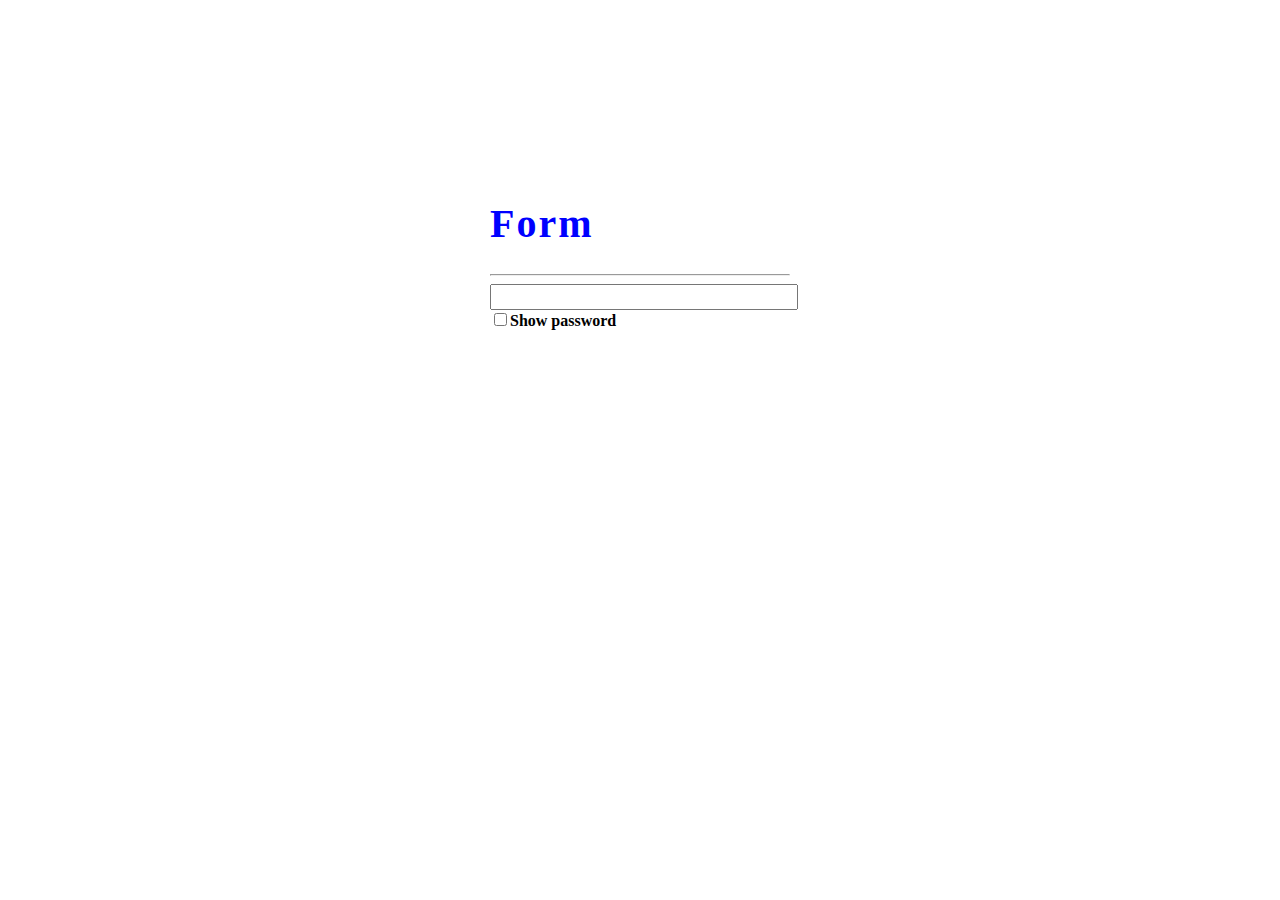
<file: day 15 task2/index.html>
<!DOCTYPE html>
<html lang="en">
<head>
    <meta charset="UTF-8">
    <meta http-equiv="X-UA-Compatible" content="IE=edge">
    <meta name="viewport" content="width=device-width, initial-scale=1.0">
    <script src="https://ajax.googleapis.com/ajax/libs/jquery/3.5.1/jquery.min.js"></script>
    <title>task2</title>
    <style>
        #container{
            width: 300px;
            height: 200px;
            margin: auto;
             margin-top: 200px;
        }
        h1{
            font-size: 40px;
            letter-spacing: 2px;
            color: blue;
        }
        #in{
            
            width: 300px;
            height: 20px;
        }

    </style>
</head>
<body>
    <div id="container">
        <h1>Form</h1><hr>
        <input type="password" id="in"><input type="checkbox" id="check"><b>Show password</b>
    </div>
    <script>
        $(document).ready(function () {
            $("#check").click(function(){
               
                if($("#check").is(':checked') == true){
                    
                    $("#in").attr('type', 'text');
                }else{
                    $("#in").attr('type', 'password');
                }
            });
            
        });
    </script>
</body>
</html>
</file>
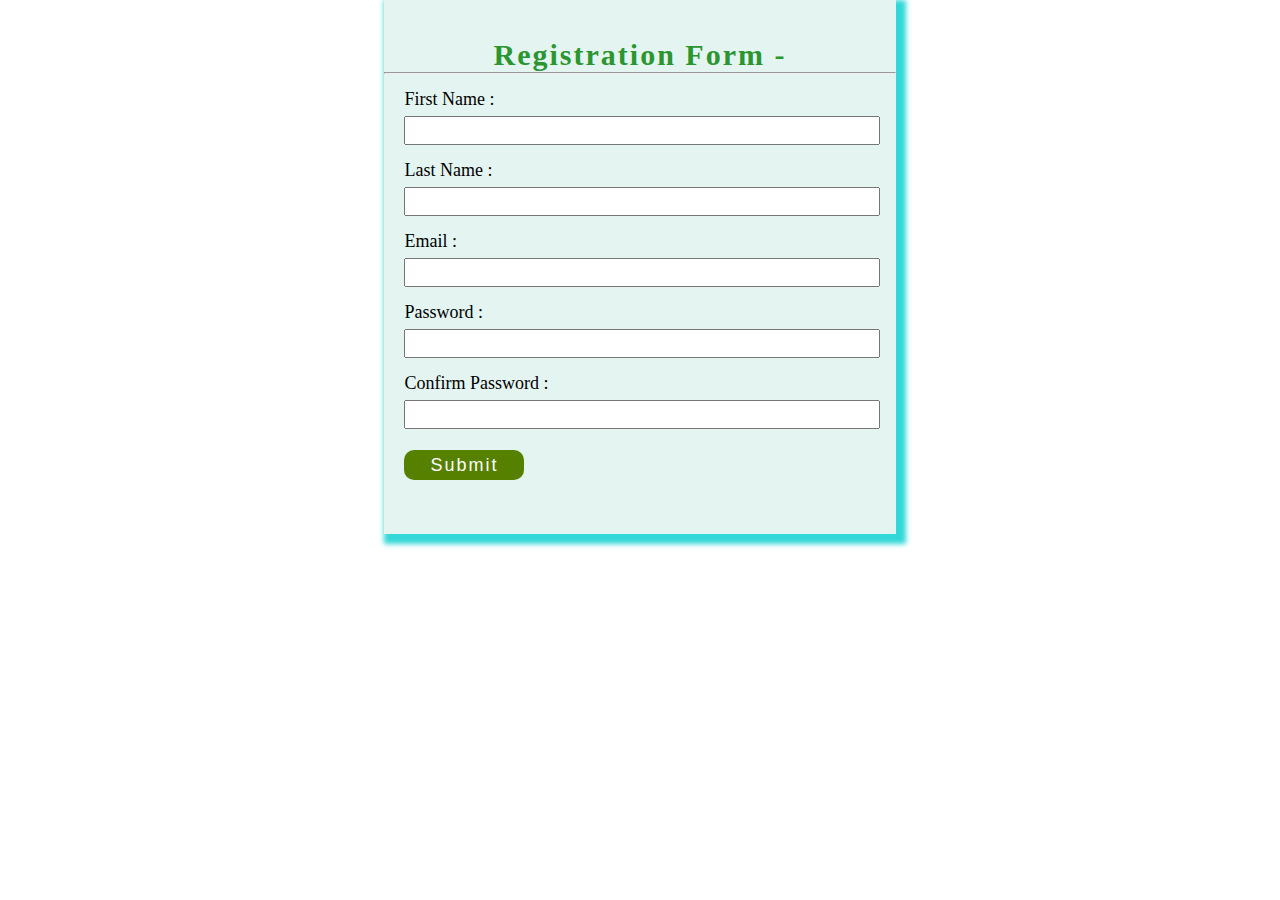
<file: day 16 task3/index.html>
<!DOCTYPE html>
<html lang="en">

<head>
    <meta charset="UTF-8">
    <meta http-equiv="X-UA-Compatible" content="IE=edge">
    <meta name="viewport" content="width=device-width, initial-scale=1.0">
    <title>Registration form</title>
    <link rel="stylesheet" type="text/css" href="style.css">
    <script src="https://ajax.googleapis.com/ajax/libs/jquery/3.5.1/jquery.min.js"></script>
</head>

<body>
    <div id="container">
        <br>
        <h1>Registration Form - </h1>
        <hr>
        <form id="form" onsubmit="return validate()">
            <div class="sub_content">
                <div class="formm">
                    <label for="fname">First Name :</label><br>
                    <input type="text" id="fname" class="input">
                    <span id="ename"></span>
                </div>
                <div class="formm">
                    <label for="lname"> Last Name :</label><br>
                    <input type="text" id="lname" class="input">
                    <span id="elname"></span>
                </div>
                <div class="formm">
                    <label for="email"> Email :</label><br>
                    <input type="text" id="email" class="input">
                    <span id="eemail"></span>
                </div>
                <div class="formm">
                    <label for="password"> Password :</label><br>
                    <input type="text" id="password" class="input">
                    <span id="password"></span>
                </div>
                <div class="formm">
                    <label for="Cpassword"> Confirm Password :</label><br>
                    <input type="text" id="Cpassword" class="input">
                    <span id="Cpassword"></span>
                </div>

                <div class="formm">
                    <input type="submit" id="btn" value="Submit">
                </div><br>
            </div>
        </form><br><br>
    </div>
    <script>

        function validate() {
             var name = /[`!@#$%^&*()_+\-=\[\]{};':"\\|,.<>\/?~]/;
            var mail = /^\w+([\.-]?\w+)*@\w+([\.-]?\w+)*(\.\w{2,3})+$/;
            var name1 = /^[^\d]+$/;
            var fname = $("#fname").val();
            var lname = $("#lname").val();
            var email = $("#email").val();
            var password = $("#password").val();
            var cpass = $("#Cpassword").val();
            if (fname == "") {
                alert('please fill all fields');
                return false;
            } else if (name.test(fname) == true) {
                alert('invalid name');
                 return false;
            } else if (name.test(lname) == true) {
                alert('invalid last name');
                return false;
            } else if (name1.test(fname) == false) {
                alert('invalid name');
                return false;
            } else if (name1.test(lname) == false) {
                alert('invalid last name');
                return false;
            } else if (mail.test(email) == false) {
                alert('invalid Email');
                return false;
            } else if (password.length < 6) {
                alert('invalid password');
                return false;
            } else if (password !== cpass) {
                alert('password doesnot match');
                return false;
            }
            else {
                return true;
            }

        }
    </script>
</body>

</html>
</file>
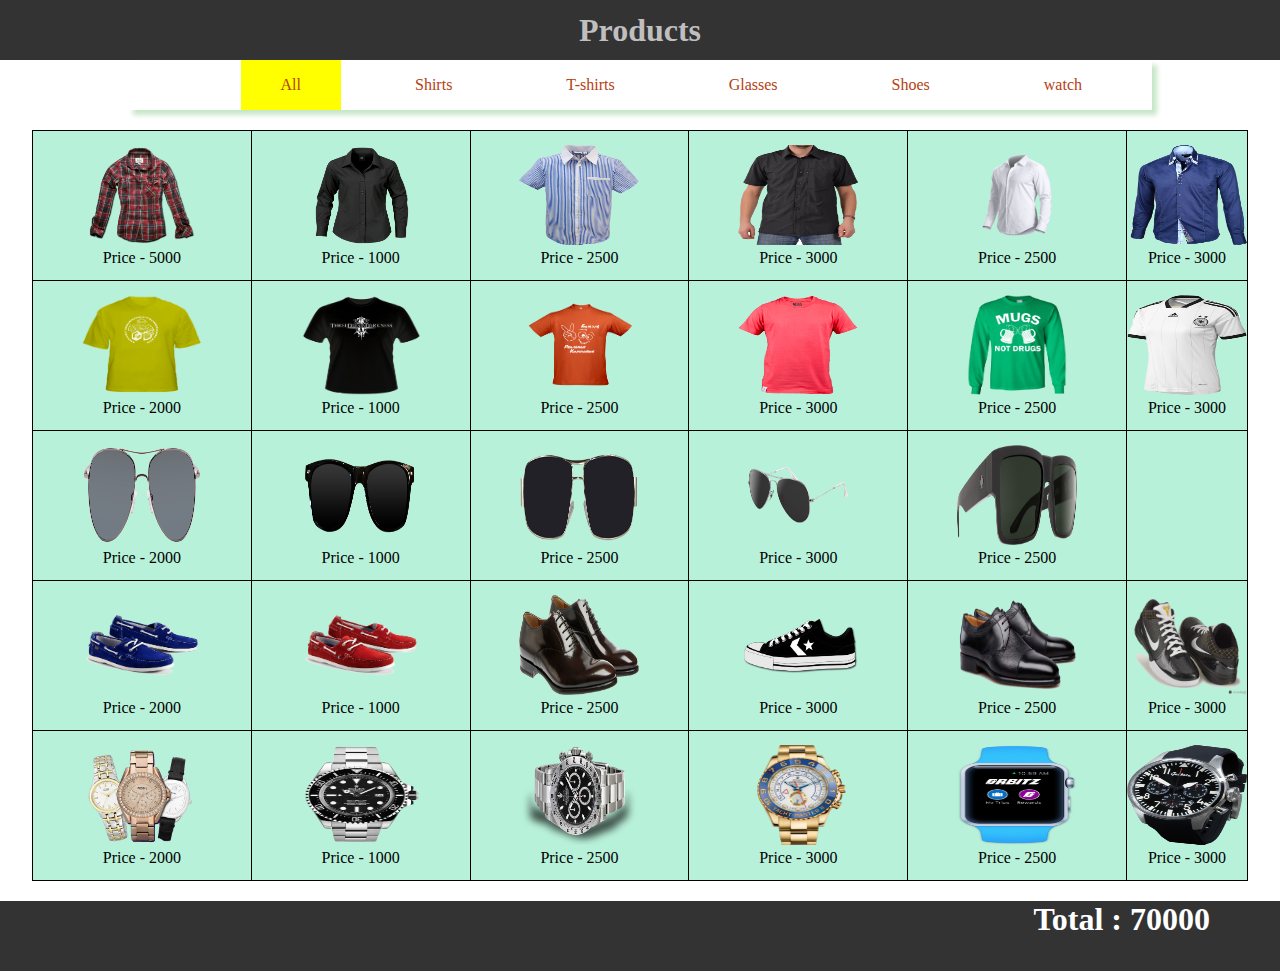
<file: day 16 task4/index.html>
<!DOCTYPE html>
<html lang="en">
<head>
    <meta charset="UTF-8">
    <meta http-equiv="X-UA-Compatible" content="IE=edge">
    <meta name="viewport" content="width=device-width, initial-scale=1.0">
    <script src="https://ajax.googleapis.com/ajax/libs/jquery/3.5.1/jquery.min.js"></script>
    <link rel="stylesheet" type="text/css" href="style.css">
    <title>Products</title>
    
</head>
<body >
    <div id="heading">
        <h1>Products</h1>
    </div>
    <div id="navbar">
        <ul>
            <li onclick="allproducts()">All</li>
            <li id="item0">Shirts</li>
            <li id="item1">T-shirts</li>
            <li id="item2">Glasses</li>
            <li id="item3">Shoes</li>
            <li id="item4">watch</li>

        </ul>
    </div>
    <div id="main"> </div>
    <div id="total"><h1>Total : <span id="sp">11111</span></h1></div>
    <script src="one.js"></script>
    <script src="two.js"></script>
</body>
</html>
</file>
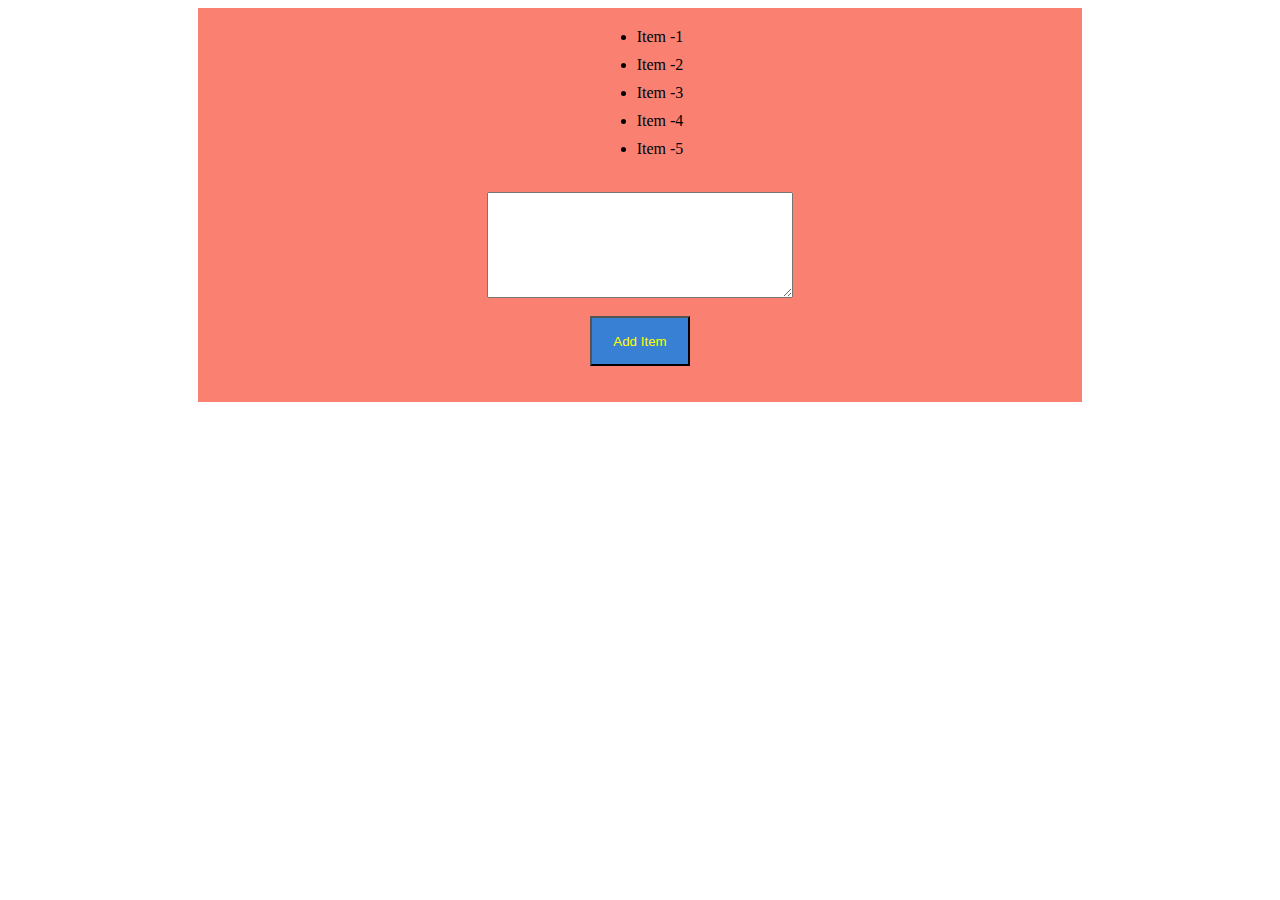
<file: day15 task1/index.html>
<!DOCTYPE html>
<html lang="en">

<head>
    <meta charset="UTF-8">
    <meta http-equiv="X-UA-Compatible" content="IE=edge">
    <meta name="viewport" content="width=device-width, initial-scale=1.0">
   
    <link rel="stylesheet" type="text/css" href="style.css">
    <title>task 1</title>
    <script src="https://ajax.googleapis.com/ajax/libs/jquery/3.5.1/jquery.min.js">
    
     
  </script>
</head>

<body>
    <div id="container">
        <ul>
            <li>Item -1</li>
            <li>Item -2</li>
            <li>Item -3</li>
            <li>Item -4</li>
            <li>Item -5</li>
        </ul><br>
        <textarea id="text"></textarea><br>
        <button type="button">Add Item</button><br><br>
    </div>
    <script>
            $(document).ready(function () {
         
         $("button").click(function(){
             var text = $("#text").val();
             if(text.length==0){
                 alert('**Error');
             }else{
                 $("ul").append('<li>'+text+'</li>');
             }
             
         });
         $('ul').click(function(e){
             e.target.remove();
         });

     });
    </script>
</body>

</html>
</file>
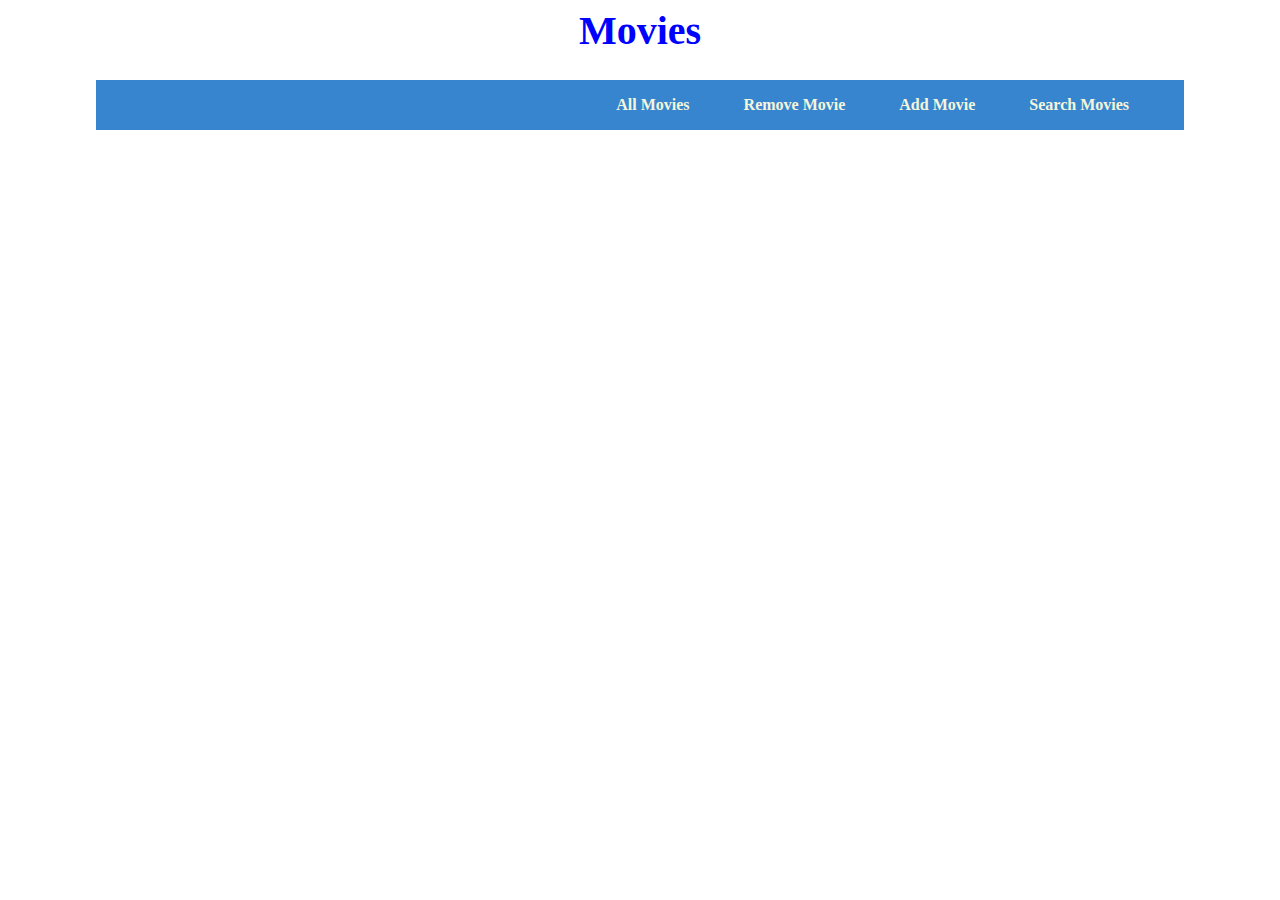
<file: day16 task5/index.html>
<!DOCTYPE html>
<html lang="en">
 
<head>
    <meta charset="UTF-8">
    <meta http-equiv="X-UA-Compatible" content="IE=edge">
    <meta name="viewport" content="width=device-width, initial-scale=1.0">
    <script src="https://code.jquery.com/jquery-3.6.0.min.js"></script>
    <link rel="stylesheet" href="style.css">
    <title>Movies</title>
</head>

<body>
    <div id="heading">
        <h1>Movies</h1>
    </div>
    <div id="navbar">
        <ul>
            <li onclick="printTable()">All Movies</li>
            <li onclick="remove()">Remove Movie</li>
            <li onclick="form()">Add Movie</li>
            <li onclick="Search()">Search Movies</li>
        </ul>
    </div>
    <div id="contentDiv">
  
    </div>
    <div id="formDiv">
        <form id="form" enctype="multipart/form-data"><br>
            <label>Movie Title :</label>
            <input type="text" id="title" required><br>
            <label>Duration :</label>
            <input type="text" id="duration" required><br>
            <label>Year :</label> 
            <input type="number" id="year" required><br>
            <label>Imd Rating :</label>
            <input type="number" id="imd" required><br>
            <label>Poster :</label>
            <input type="file"  id="poster" required><br>
            <input type="button" id="btn" value="submit" onclick="validate()"><br><br>
        </form>
    </div>
    <div id="search-movie">
          <div>
            <label>Enter Title :</label>
            <input type="text" id="tittle" oninput="search()"  required><br>
            <input type="text" id="year" oninput="search()" style="display: none;" required><br>
            <button onclick="searchMovie()">Click</button>
          </div>
            <div id="moviesearch">

            </div>
    </div>
    <script src="index.js"></script>
</body>

</html>
</file>
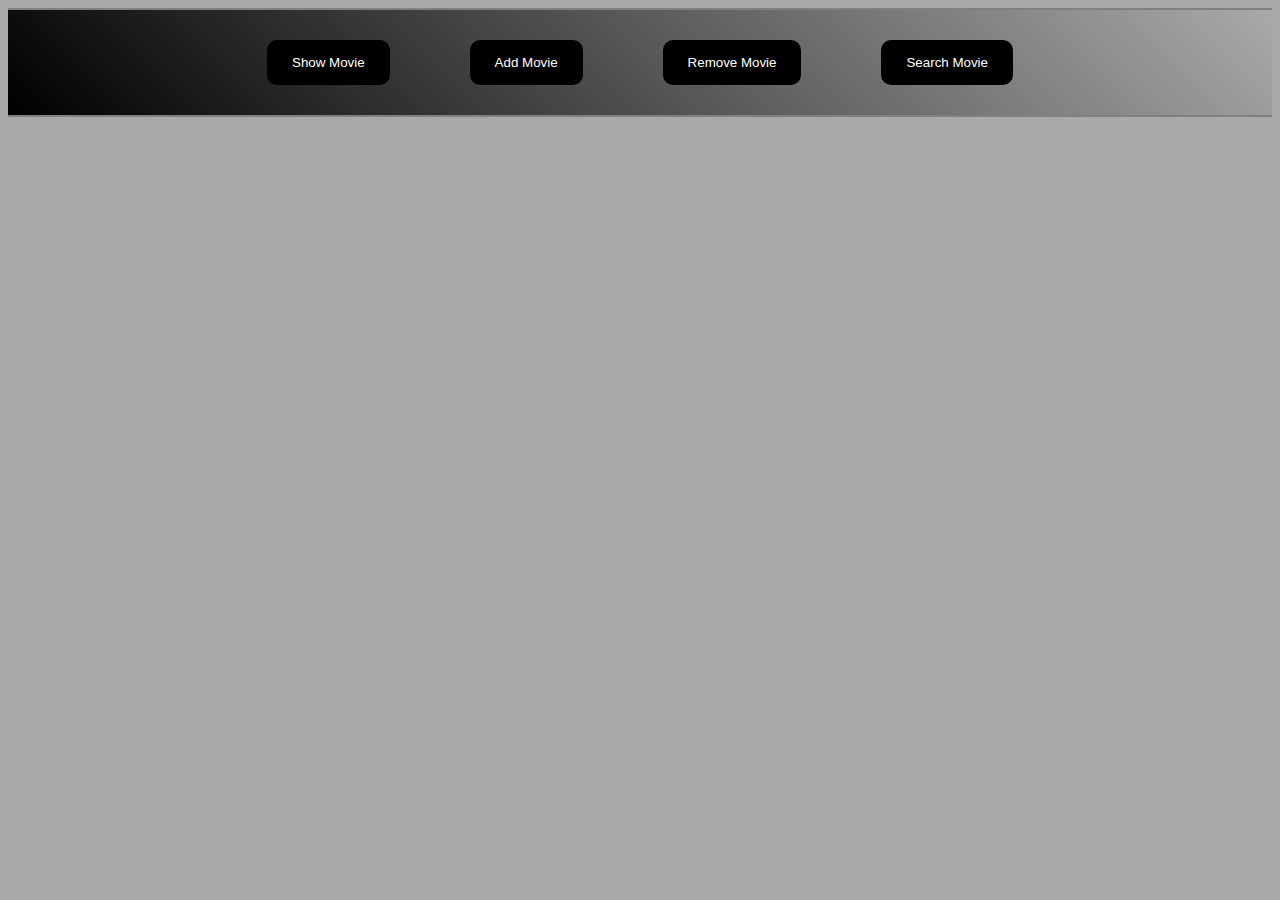
<file: jq-task5/index.html>
<!DOCTYPE html>
<html lang="en">
<head>
    <meta charset="UTF-8">
    <meta http-equiv="X-UA-Compatible" content="IE=edge">
    <meta name="viewport" content="width=device-width, initial-scale=1.0">
    <title>Movies</title>
    <link rel="stylesheet" href="style.css">
    <script src="https://code.jquery.com/jquery-3.6.0.min.js" integrity="sha256-/xUj+3OJU5yExlq6GSYGSHk7tPXikynS7ogEvDej/m4=" crossorigin="anonymous"></script>
<!-- <script src="jquery.js"></script> -->
</head>
<body>
    <div class="select">
   <button id="btn1">Show Movie</button>
   <button id="btn2">Add Movie</button>
   <button id="btn3">Remove Movie</button>
   <button id="btn4">Search Movie</button>
</div>
   <div class="form-add">
       
   </div>
   
   <div class="main"></div>
   <script src="localData.js"></script>
    <script src="script.js"></script>
    
</body>
</html>
</file>
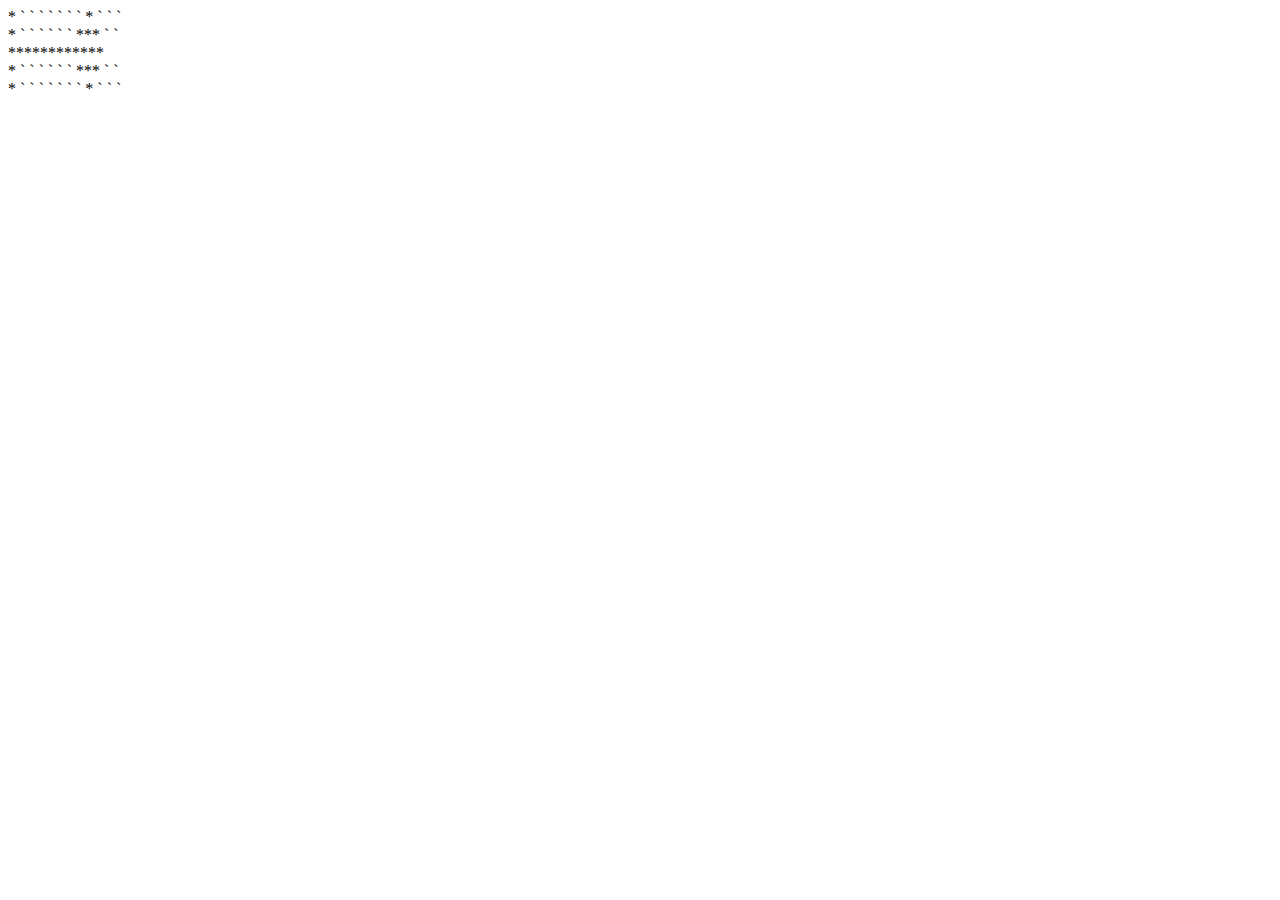
<file: pattern.html>
<!DOCTYPE html>
<html>
<head>
	<title></title>
</head>
<body>

    <!--  12345678901 -->
<script type="text/javascript">
	for(i=1; i<=5; i++){
		for(j=1; j<=12; j++){
			if(i<3){
				if(j>=10-i && j<=8+i){
					document.write("*");
				}else if(j==1){
					document.write("*");
				}else{
					document.write(" ` ");
				}
			}else if(i==3 && j<=12){
				document.write("*");
			}else{
				if(j==1){
					document.write("*");
				}else if(j>=4+i && j<=14-i){
					document.write("*");
				}else{
					document.write(" ` ");
				}
			}
		}
		document.write("<br>");
	}
</script>
</body>
</html>

           <!--  if( j==i){
				document.write("*");
			}else if(i==3 && j<11){
				document.write("*");
			}else if( i<3 && (j>=10-i && j<=8+i)){
				document.write("*");
			} -->
</file>
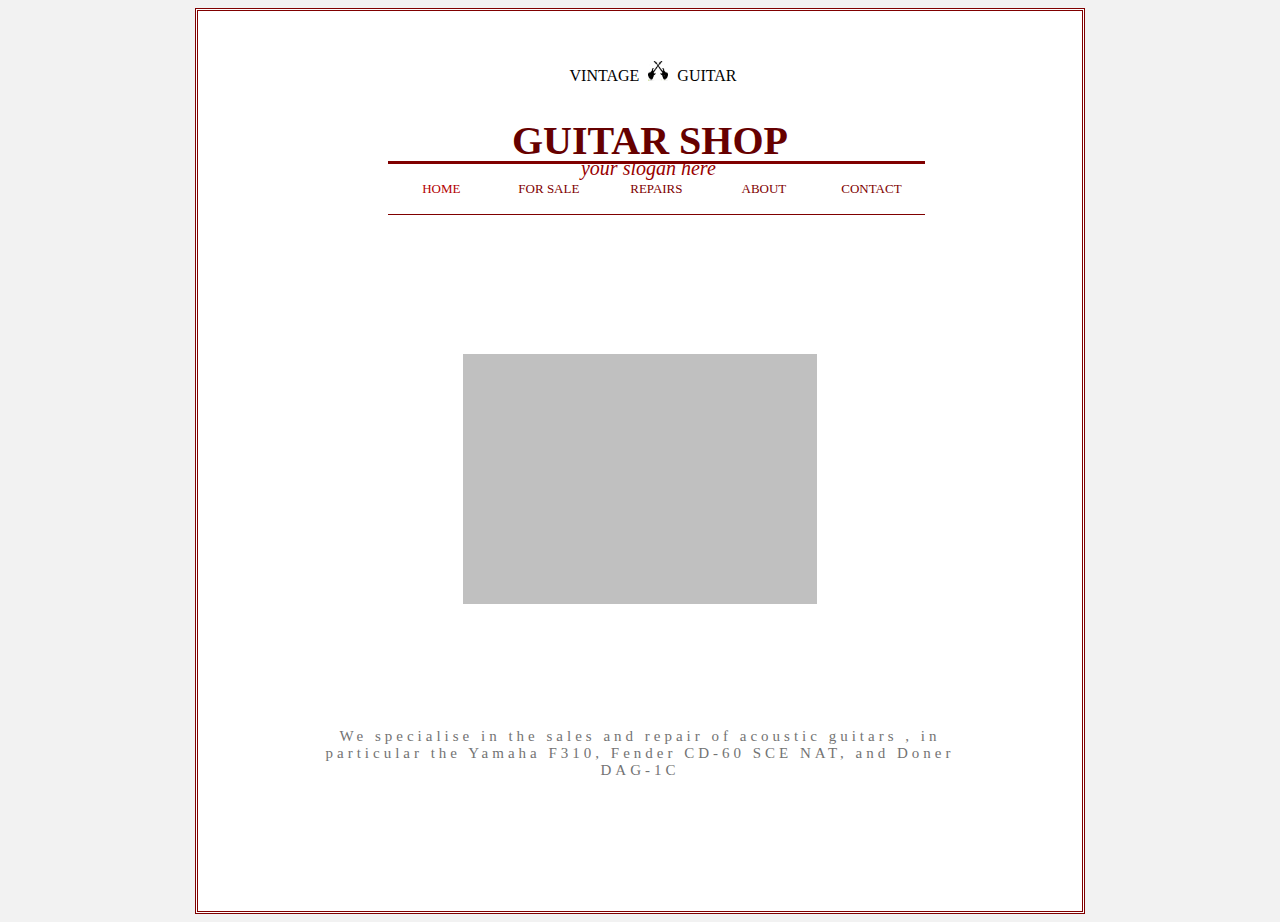
<file: day6 task2/one.html>
<!DOCTYPE html>
<html>
<head>
	<title>Boxes</title>
	<link rel="stylesheet" type="text/css" href="style.css">
</head>
<body style="background: #f2f2f2;">
    <div id="container">
    	<div id="content">
    		<div class="sub_content">
    			<div class="p1">VINTAGE
                 <span><img src="guitar.png" width="20px" height="20px"></span>
                 GUITAR
    			</div><br>
    			<div id="git">
    				<h3><b>GUITAR SHOP</b><br></h3><br><br>
    				<p><em>your slogan here</em></p>
    			</div>
    			
    			
    		</div>
    	</div>
    	<div id="content2">
    		<div class="flex-item-1">
             <a href="#" style="color: #b30000;" class="a_link">
             	<li>HOME</li>
             </a>
    		</div>
            <div class="flex-item-2">
                 <a href="#" class="a_link">
             	<li>FOR SALE</li>
             </a>
            </div>
            <div class="flex-item-3">
                <a href="#" class="a_link">
             	<li>REPAIRS</li>
             </a>
            </div>
            <div class="flex-item-4">
                <a href="#" class="a_link">
             	<li>ABOUT</li>
             </a>
            </div>
            <div class="flex-item-5">
                <a href="#" class="a_link">
             	<li>CONTACT</li>
             </a>
            </div>
            
    	</div>
    	<div class="column"></div><br>
    	<div class="footer">
    		<p style="text-align: center; color: #737373; letter-spacing: 4px; font-size: 15px;">We specialise in the sales and repair of acoustic guitars , in <br>
           particular the Yamaha F310, Fender CD-60 SCE NAT, and Doner<br> DAG-1C
    		</p>
    	</div>
    </div>
</body>
</html>
</file>
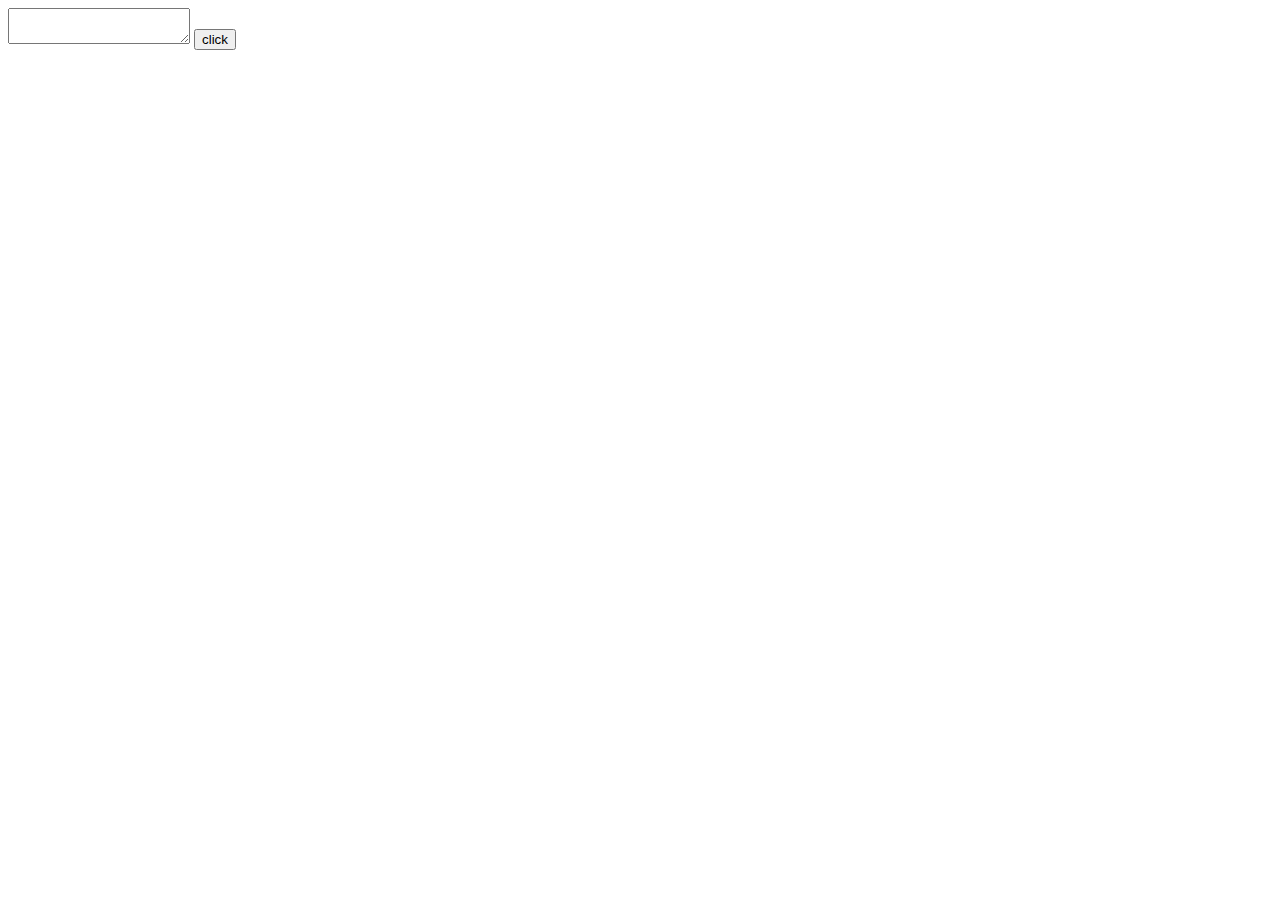
<file: jq-task5/nn.html>
<!DOCTYPE html>
<html lang="en">
<head>
    <meta charset="UTF-8">
    <meta http-equiv="X-UA-Compatible" content="IE=edge">
    <meta name="viewport" content="width=device-width, initial-scale=1.0">
    <title>Document</title>
</head>
<body>
  <textarea id="h"></textarea>
  <input type="submit" id="btn" value="click" onclick="fun()">
  <div id="d"></div>
    <script>
       function fun(){
        var text = document.getElementById('h').value;
        document.getElementById('d').innerHTML+="<input type='radio' name='one' checked>"+text;
       }
    </script>
</body>
</html>
</file>
<file: day 16 task3/style.css>
*{
    margin: 0px;
    padding: 0px;
} 

#container{
    width: 40%;
    height: auto;
    background-color: rgb(228, 245, 241);
    display: flex;
    margin-left: auto;
    margin-right: auto;
    flex-direction: column;
    box-shadow: 5px 5px 5px 5px rgb(50, 216, 216);
}
h1{
    margin-top: 20px;
    font-size: 30px;
    color: rgb(43, 150, 48);
    letter-spacing: 2px;
    text-align: center;
}
.sub_content{
    width: 92%;
    margin: auto;
    height: 100%;
}
.formm{
    margin-top: 15px;
}
label{
    font-size: 18px;
}
input{
    width: 100%;
    height: 25px;
    margin-top: 6px;
}
#btn {
    width: 120px;
    height: 30px;
    font-size: 18px;
    letter-spacing: 2px;
    background-color: #558000;
    color: white;
    border: none;
    border-radius: 10px;
}
span{
    color: red;
}
</file>
<file: day 16 task4/style.css>
*{
    margin: 0px;
    padding: 0px;
}

#heading{
    width: 100%;
    height: 60px;
    background-color: #333333;
    display: flex;
}
#heading h1{
    margin: auto;
    color: #bfbfbf;
}

#navbar{
    width: 80%;
    height: 50px;
    display: flex;
    box-shadow: 5px 5px 5px 0px #c6e6c6;
    margin-top: 17px;
    margin: auto;
}
#navbar ul{
    margin-left: auto;
}
#navbar ul li{
    display: inline-block;
    list-style: none;
    margin-right: 30px;
    line-height: 50px;
    padding-left: 40px;
    padding-right: 40px;
    color: rgb(182, 65, 19);
}
#main{
    width: 95%;
    height: auto;
    background-color: #b8f1da;
    margin: auto;
    margin-top: 20px;
    overflow-x: auto;
    display: flex;
}
table{
    width: 100%;
    height: 100%;
    border: 1px solid;
    border-collapse: collapse;
}
table tr{
    width: 100%;
    height: 150px;
}
table tr td{
    width: 19%;
    height: 100%;
    margin: auto;
    border: 1px solid;
    align-items: center;
    text-align: center;
}
#total{
    width: 100%;
    height: 70px;
    display: flex;
    background-color: #333333;
    margin-top: 20px;
    /*visibility: hidden;*/
}
#total h1{
    color: white;
    margin-left: auto;
    margin-right: 70px;
}
@media screen and (max-width: 950px){
    #navbar {width: 100%;}
    #navbar ul li{
        display: inline-block;
        list-style: none;
        margin-right: 20px;
        line-height: 50px;
        padding-left: 30px;
        padding-right: 30px;
        color: rgb(182, 65, 19);
    }
}
</file>
<file: day15 task1/style.css>
#container{
    width: 70%;
    height: auto;
    display: flex;
    margin: auto;
    background-color: salmon;
    flex-direction: column;
}
ul{
    margin-top: 10px;
    margin-left: auto;
    margin-right: auto;
}
ul li{
    margin-top: 10px;
}
#text{
    width: 300px;
    height: 100px;
    margin: auto;
}
button{
    width: 100px;
    height: 50px;
    background-color: rgb(55, 128, 212);
    color: yellow;
    margin: auto;
}
</file>
<file: day16 task5/style.css>
*{
    padding : 0px;
    margin : 0px;
}
#heading{
    width: 100%;
    height: 60px;
    display: flex;
}
#heading h1{
    margin: auto;
    font-size: 40px;
    color: blue;
}
#navbar{
    margin-top: 20px;
    display: flex;
    width: 85%;
    margin-left: auto;
    margin-right: auto;
    background-color: rgb(55, 133, 206);
    height: 50px;
}
#navbar ul {
    margin-left: auto;
    margin-right: 20px;
    line-height: 50px;
}
#navbar ul li {
    list-style: none;
    display: inline-block;
    margin-right: 20px;
    padding-left: 15px;
    padding-right: 15px;
    font-weight: bold;
    color: beige;
}
#contentDiv{
    width: 70%;
    height: auto;
    display: flex;
    margin: auto;
    background-color: aliceblue;
    
}
#contentDiv>input{
    
    background-color: aliceblue;
    display: flex;
    margin-left: auto;
    margin-right: auto;
    margin-top: 20px;
}
#title{
    height: 17px;
}
#search-movie{
    width: 70%;
    height: auto;
    display: flex;
    margin: auto;
    background-color: aliceblue;
    justify-content: center;
    text-align: center;
    align-items: center;
}
#search-movie>input{
    
    background-color: aliceblue;
    display: flex;
    margin-left: auto;
    margin-right: auto;
    margin-top: 20px;
}
#search-movie>label{
    display: flex;
    margin-left: 380px;
    margin-right: auto;
    margin-top: 20px;
}
#search-movie>button{
    display: flex;
    margin-left: auto;
    margin-right: auto;
    margin-top: 10px;
    padding: 7px;
}

table{
    width: 100%;
    border: 1px;
    border-collapse: collapse;
    margin-top: 20px;
}

#first{
    height: 50px;
    background-color: rgb(216, 92, 92);
}
th>span{
    color: aliceblue;
}
th, td{
    border: 1px solid #8080ff;
    text-align: center;
}
#formDiv{
    width: 50%;
    top: 20px;
    margin-left: auto;
    margin-right: auto;
}
#form{
    width: 50%;
    height: auto;
    margin-top: 20px;
    margin: auto;
   display: flex;
   flex-direction: column;
}
#btn{
    padding: 7px;
    width: 70px;
}
#searchTbl{
    width: 100%;
    height: auto;
    display: flex;
}
#searchTbl > tr >td > img{
    width: 100%;
    height: 100px;
}
</file>
<file: jq-task5/style.css>
body{
    background: darkgray;
    
}
table, tr,td,th{
    border: 2px solid black;
    text-align: center;
    padding:10px;
    border-collapse: collapse;
}
.main img{
    width:150px;
    height: 150px;
}
input[type="submit"], input[type="reset"]{
    border: none;
    border-radius: 15px;
background-color: maroon;
color: white;
padding:8px 15px;
}
input[type="submit"]:hover, input[type="reset"]:hover{
    background-color:black
}
.select{
    background: linear-gradient(
        45deg, black, transparent);
    border-bottom: 2px solid grey;
    border-top: 2px solid grey;
    padding: 30px 0;
    display: flex;
    justify-content: center;
    /* justify-content: space-between; */
}
button{
    padding:15px 25px;
margin:0 40px;
border-radius: 10px;
background-color: black;
color: white;
border: none;
}
button:hover{
    background-color: brown;
}
.main{
    margin: auto;
    width: 68%;
}
.form-add{
    margin: auto;
    width: 50%;
}
.form-add table, .form-add td, .form-add tr, .form-add th{
    border: none;
}

.main tr:nth-child(even){
    background: lightgray;
}
.main tr:nth-child(odd){
    background-color: white;
}
.main tr:nth-child(1){
    background: brown;
    color: white;
    
}
</file>
<file: day6 task2/style.css>
#container{
	width: 70%;
	height: 100vh;
	border-style: double double double double;
	border-color: #800000;
	margin: auto;
	display: flex;
	background: white;
	
	flex-wrap: wrap;
}
#content{
	width: 60%;
	height: 15%;
	margin: 50px 0 0 190px;
	
	
}
.sub_content{
	width: 100%;
	height: 100px;
	display: flex;
	
	margin-left: auto;
	margin-right: auto;
}

.p1{
	margin-left: auto;
	margin-right: auto;
}
span{
	margin-right: 5px;
	margin-left: 5px;
}
h1{
	margin-left: auto;
	left: 44%;
	margin-right: auto;
	position: absolute;
}
#git{
	display: flex;
	position: absolute;
	top: 13%;
	left: 40%;
}
#git>h3{

	color:#660000;
	margin-top: 0px; 
	font-size: 40px;
}
#git>p{
	font-size: 20px;
	margin-top: 40px;
	position: absolute;
	color: #990000;
	left: 25%;
	font-family:cursive;
	font-style: italic;
}
#content2{
	width: 42%;
	
	margin: 150px 0 0 190px;
    position: absolute;
	border-top: 3px solid maroon;
	border-bottom: 1px solid maroon;
	display: flex;
	flex: wrap;
}
.flex-item-1 {
 
  padding: 10px;
  flex: 20%;
}
.a_link{
	list-style: none;
	text-decoration: none;
	color: maroon;#content{
	width: 60%;
	height: 15%;
	margin: 50px 0 0 190px;
	
	
}
.sub_content{
	width: 100%;
	height: 100px;
	display: flex;
	
	margin-left: auto;
	margin-right: auto;
}
	text-align: center;
	line-height: 30px;
	font-size: 13px;
}

.flex-item-2 {
 
  padding: 10px;
  flex: 20%;
}
.flex-item-3 {
 
  padding: 10px;
  flex: 20%;
}

.flex-item-4 {
 
  padding: 10px;
  flex: 20%;
}
.flex-item-5 {
 
  padding: 10px;
  flex: 20%;
}

.column{
	flex: 40%;
	max-width: 40%;
	background: silver;
	margin-left: auto;
	margin-right: auto;
	margin-top: 40px;
	height: 250px;
	background-image: url('https://previews.123rf.com/images/fabiopagani/fabiopagani1609/fabiopagani160900382/65895979-muchas-guitarras-ac%C3%BAsticas-de-madera-cl%C3%A1sicas-que-cuelgan-en-la-pared-en-el-sal%C3%B3n-de-muestras-del-al.jpg');
    background-size: cover;

    
}
.footer{
	display: flex;
	justify-content: center;
	width: 100%;
	max-height: 80px;
	
	margin-top: -10px;
	
}











@media screen and (max-width: 800px){
	#container{
		flex: 100%;
		width: 100%;
		margin: 0px;
	}
	.flex-item-1{
          flex: 100%;
          max-width: 100%;
	}
	.flex-item-2{
        flex: 100%; max-width: 100%;
	}
	.flex-item-3{
          flex: 100%; max-width: 100%;
	}
	.flex-item-4{
		flex: 100%; max-width: 100%;
	}
	.flex-item-5{
		flex: 100%; max-width: 100%;
	}
	#content2{
		width: 100%;
	}
	.column{
		flex: 100%;
		max-width: 100%;
	}
	#content{
	width: 100%;
	height: 15%;
	margin: 50px 0 0 0px;
	
	
}
.sub_content{
	width: 100%;
	height: 100px;
	
	
}
	#git{
	display: flex;
	position: absolute;
	top: 13%;
	left: 19%;
}
#git>h3{

	color:#4d0000;
	margin-top: 0px; 
	font-size: 40px;
}
#git>p{
	font-size: 20px;
	margin-top: 40px;
	position: absolute;
	color: #990000;
	left: 25%;
	font-family:cursive;
	font-style: italic;
}
#content2{
	width: 95%;
	
	margin: 150px 0 0 0px;
    position: absolute;
	border-top: 3px solid maroon;
	border-bottom: 1px solid maroon;
	display: flex;
	flex: wrap;
}
}
</file>
